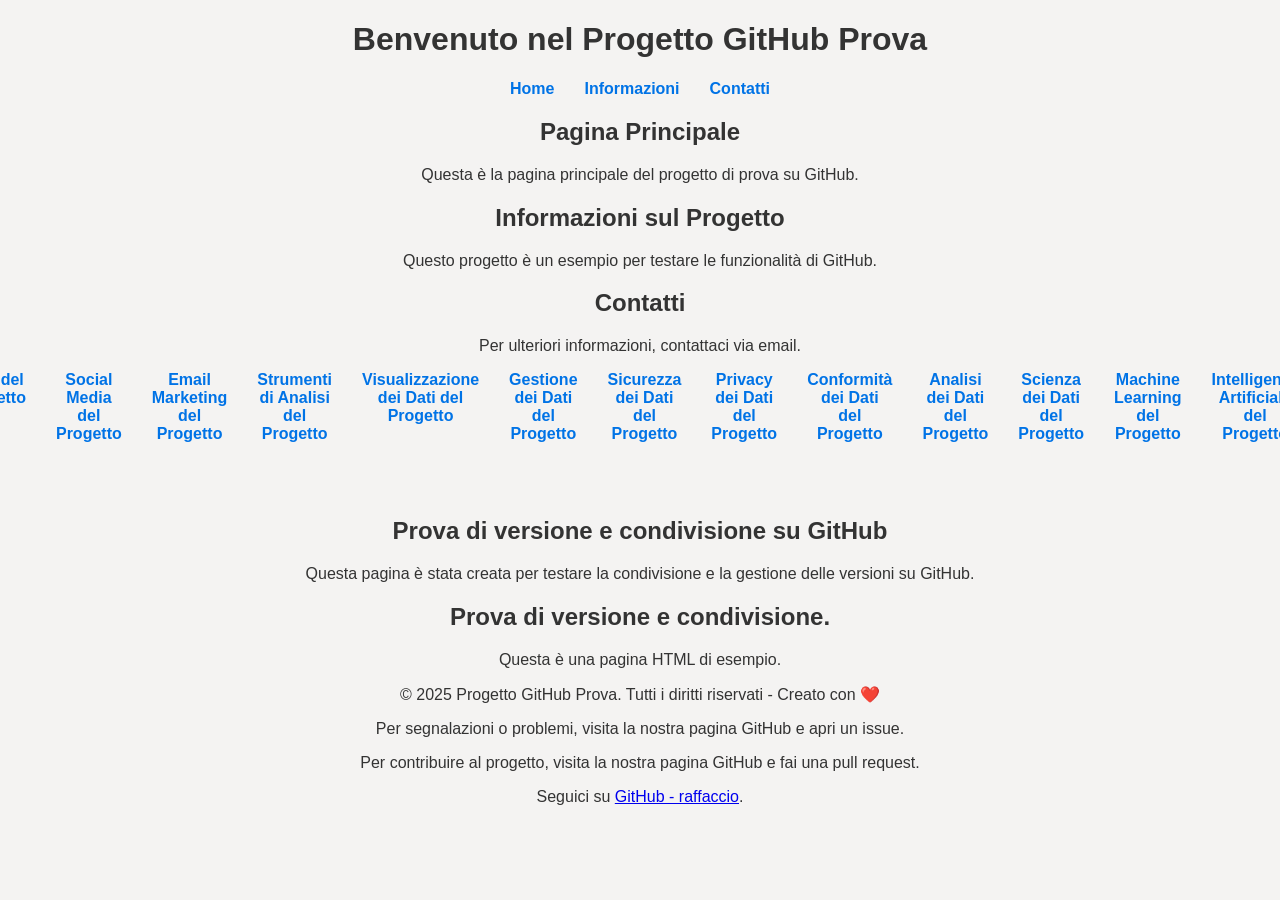
<file: index.html>
<!DOCTYPE html>
<html lang="it">

<head>
    <meta charset="UTF-8">
    <title>Progetto GitHub Prova</title>
    <meta name="viewport" content="width=device-width, initial-scale=1.0">
    <meta name="description" content="Esempio di pagina HTML per testare la versione e la condivisione su GitHub.">
    <meta name="keywords" content="HTML, GitHub, esempio, prova">
    <meta name="author" content="raffaccio">
    <link rel="stylesheet" href="styles.css">
    <link rel="icon" href="favicon.ico" type="image/x-icon">
    <script src="script.js" defer></script>
</head>

<body>
    <header>
        <h1>Benvenuto nel Progetto GitHub Prova</h1>
        <nav>
            <ul>
                <li><a href="#home">Home</a></li>
                <li><a href="#about">Informazioni</a></li>
                <li><a href="#contact">Contatti</a></li>
            </ul>
        </nav>
    </header>
    <main>
        <section id="home">
            <h2>Pagina Principale</h2>
            <p>Questa è la pagina principale del progetto di prova su GitHub.</p>
        </section>
        <section id="about">
            <h2>Informazioni sul Progetto</h2>
            <p>Questo progetto è un esempio per testare le funzionalità di GitHub.</p>
        </section>
        <section id="contact">
            <h2>Contatti</h2>
            <p>Per ulteriori informazioni, contattaci via email.</p>
        </section>
        <nav>
        <ul>
            <li><a href="html.html">HTML</a></li>
            <li><a href="css.html">CSS</a></li>
            <li><a href="javascript.html">JavaScript</a></li>
            <li><a href="headers.html">Tutorial Headers HTML</a></li>
            <li><a href="branch.html">Creare Branch</a></li>
            <li><a href="compare.html">Confronta Branch</a></li>
            <li><a href="merge.html">Unire Branch</a></li>
            <li><a href="pull_request.html">Pull Request</a></li>
            <li><a href="issues.html">Gestione Issues</a></li>
            <li><a href="contributing.html">Contribuire al Progetto</a></li>
            <li><a href="releases.html">Rilasci del Progetto</a></li>
            <li><a href="wiki.html">Wiki del Progetto</a></li>
            <li><a href="actions.html">GitHub Actions</a></li>
            <li><a href="settings.html">Impostazioni del Progetto</a></li>
            <li><a href="security.html">Sicurezza del Progetto</a></li>
            <li><a href="analytics.html">Analisi del Progetto</a></li>
            <li><a href="community.html">Comunità del Progetto</a></li>
            <li><a href="sponsors.html">Sponsor del Progetto</a></li>
            <li><a href="funding.html">Finanziamento del Progetto</a></li>
            <li><a href="templates.html">Modelli del Progetto</a></li>
            <li><a href="notifications.html">Notifiche del Progetto</a></li>
            <li><a href="search.html">Ricerca nel Progetto</a></li>
            <li><a href="explore.html">Esplora Progetti</a></li>
            <li><a href="stars.html">Progetti Stellati</a></li>
            <li><a href="forks.html">Fork del Progetto</a></li>
            <li><a href="contributors.html">Contributori del Progetto</a></li>
            <li><a href="history.html">Cronologia del Progetto</a></li>
            <li><a href="documentation.html">Documentazione del Progetto</a></li>
            <li><a href="changelog.html">Registro delle Modifiche</a></li>
            <li><a href="license.html">Licenza del Progetto</a></li>
            <li><a href="support.html">Supporto del Progetto</a></li>
            <li><a href="faq.html">FAQ del Progetto</a></li>
            <li><a href="glossary.html">Glossario del Progetto</a></li>
            <li><a href="resources.html">Risorse del Progetto</a></li>
            <li><a href="tutorials.html">Tutorial del Progetto</a></li>
            <li><a href="examples.html">Esempi del Progetto</a></li>
            <li><a href="best_practices.html">Best Practices del Progetto</a></li>
            <li><a href="troubleshooting.html">Risoluzione dei Problemi del Progetto</a></li>
            <li><a href="roadmap.html">Roadmap del Progetto</a></li>
            <li><a href="feedback.html">Feedback del Progetto</a></li>
            <li><a href="updates.html">Aggiornamenti del Progetto</a></li>
            <li><a href="events.html">Eventi del Progetto</a></li>
            <li><a href="news.html">Notizie del Progetto</a></li>
            <li><a href="blog.html">Blog del Progetto</a></li>
            <li><a href="press.html">Comunicati Stampa del Progetto</a></li>
            <li><a href="media.html">Media del Progetto</a></li>
            <li><a href="partnerships.html">Partnership del Progetto</a></li>
            <li><a href="collaborations.html">Collaborazioni del Progetto</a></li>
            <li><a href="events_calendar.html">Calendario Eventi del Progetto</a></li>
            <li><a href="user_guide.html">Guida Utente del Progetto</a></li>
            <li><a href="developer_guide.html">Guida Sviluppatore del Progetto</a></li>
            <li><a href="api.html">API del Progetto</a></li>
            <li><a href="sdk.html">SDK del Progetto</a></li>
            <li><a href="cli.html">CLI del Progetto</a></li>
            <li><a href="mobile_app.html">App Mobile del Progetto</a></li>
            <li><a href="desktop_app.html">App Desktop del Progetto</a></li>
            <li><a href="web_app.html">App Web del Progetto</a></li>
            <li><a href="plugins.html">Plugin del Progetto</a></li>
            <li><a href="themes.html">Temi del Progetto</a></li>
            <li><a href="extensions.html">Estensioni del Progetto</a></li>
            <li><a href="integrations.html">Integrazioni del Progetto</a></li>
            <li><a href="deployment.html">Distribuzione del Progetto</a></li>
            <li><a href="hosting.html">Hosting del Progetto</a></li>
            <li><a href="performance.html">Prestazioni del Progetto</a></li>
            <li><a href="scalability.html">Scalabilità del Progetto</a></li>
            <li><a href="reliability.html">Affidabilità del Progetto</a></li>
            <li><a href="security_best_practices.html">Best Practices di Sicurezza del Progetto</a></li>
            <li><a href="privacy.html">Privacy del Progetto</a></li>
            <li><a href="compliance.html">Conformità del Progetto</a></li>
            <li><a href="accessibility.html">Accessibilità del Progetto</a></li>
            <li><a href="localization.html">Localizzazione del Progetto</a></li>
            <li><a href="internationalization.html">Internazionalizzazione del Progetto</a></li>
            <li><a href="user_experience.html">Esperienza Utente del Progetto</a></li>
            <li><a href="user_interface.html">Interfaccia Utente del Progetto</a></li>
            <li><a href="design_system.html">Sistema di Design del Progetto</a></li>
            <li><a href="branding.html">Branding del Progetto</a></li>
            <li><a href="style_guide.html">Guida di Stile del Progetto</a></li>
            <li><a href="content_strategy.html">Strategia dei Contenuti del Progetto</a></li>
            <li><a href="marketing.html">Marketing del Progetto</a></li>
            <li><a href="seo.html">SEO del Progetto</a></li>
            <li><a href="social_media.html">Social Media del Progetto</a></li>
            <li><a href="email_marketing.html">Email Marketing del Progetto</a></li>
            <li><a href="analytics_tools.html">Strumenti di Analisi del Progetto</a></li>
            <li><a href="data_visualization.html">Visualizzazione dei Dati del Progetto</a></li>
            <li><a href="data_management.html">Gestione dei Dati del Progetto</a></li>
            <li><a href="data_security.html">Sicurezza dei Dati del Progetto</a></li>
            <li><a href="data_privacy.html">Privacy dei Dati del Progetto</a></li>
            <li><a href="data_compliance.html">Conformità dei Dati del Progetto</a></li>
            <li><a href="data_analysis.html">Analisi dei Dati del Progetto</a></li>
            <li><a href="data_science.html">Scienza dei Dati del Progetto</a></li>
            <li><a href="machine_learning.html">Machine Learning del Progetto</a></li>
            <li><a href="artificial_intelligence.html">Intelligenza Artificiale del Progetto</a></li>
            <li><a href="blockchain.html">Blockchain del Progetto</a></li>
            <li><a href="internet_of_things.html">Internet delle Cose del Progetto</a></li>
            <li><a href="cloud_computing.html">Cloud Computing del Progetto</a></li>
            <li><a href="edge_computing.html">Edge Computing del Progetto</a></li>
            <li><a href="big_data.html">Big Data del Progetto</a></li>
            <li><a href="quantum_computing.html">Quantum Computing del Progetto</a></li>
            <li><a href="cybersecurity.html">Cybersecurity del Progetto</a></li>
            <li><a href="networking.html">Networking del Progetto</a></li>
            <li><a href="devops.html">DevOps del Progetto</a></li>
            <li><a href="agile.html">Agile del Progetto</a></li>
            <li><a href="scrum.html">Scrum del Progetto</a></li>
            <li><a href="kanban.html">Kanban del Progetto</a></li>
            <li><a href="lean.html">Lean del Progetto</a></li>
            <li><a href="waterfall.html">Waterfall del Progetto</a></li>
            <li><a href="project_management.html">Gestione del Progetto</a></li>
            <li><a href="team_management.html">Gestione del Team del Progetto</a></li>
            <li><a href="stakeholder_management.html">Gestione degli Stakeholder del Progetto</a></li>
            <li><a href="risk_management.html">Gestione dei Rischi del Progetto</a></li>
            <li><a href="quality_management.html">Gestione della Qualità del Progetto</a></li>
            <li><a href="change_management.html">Gestione del Cambiamento del Progetto</a></li>
            <li><a href="resource_management.html">Gestione delle Risorse del Progetto</a></li>
            <li><a href="time_management.html">Gestione del Tempo del Progetto</a></li>
            <li><a href="cost_management.html">Gestione dei Costi del Progetto</a></li>
            <li><a href="communication_management.html">Gestione della Comunicazione del Progetto</a></li>
            <li><a href="procurement_management.html">Gestione degli Approvvigionamenti del Progetto</a></li>
            <li><a href="integration_management.html">Gestione dell'Integrazione del Progetto</a></li>
            <li><a href="performance_management.html">Gestione delle Prestazioni del Progetto</a></li>
            <li><a href="sustainability.html">Sostenibilità del Progetto</a></li>
            <li><a href="innovation.html">Innovazione del Progetto</a></li>
            <li><a href="ethics.html">Etica del Progetto</a></li>
            <li><a href="social_responsibility.html">Responsabilità Sociale del Progetto</a></li>
            <li><a href="environmental_impact.html">Impatto Ambientale del Progetto</a></li>
            <li><a href="economic_impact.html">Impatto Economico del Progetto</a></li>
            <li><a href="cultural_impact.html">Impatto Culturale del Progetto</a></li>
            <li><a href="legal_aspects.html">Aspetti Legali del Progetto</a></li>
            <li><a href="regulatory_compliance.html">Conformità Regolamentare del Progetto</a></li>
            <li><a href="intellectual_property.html">Proprietà Intellettuale del Progetto</a></li>
            <li><a href="trademarks.html">Marchi del Progetto</a></li>
            <li><a href="copyrights.html">Copyright del Progetto</a></li>
            <li><a href="patents.html">Brevetti del Progetto</a></li>
            <li><a href="licensing.html">Licenze del Progetto</a></li>
            <li><a href="terms_of_service.html">Termini di Servizio del Progetto</a></li>
            <li><a href="privacy_policy.html">Politica sulla Privacy del Progetto</a></li>
            <li><a href="user_agreement.html">Accordo Utente del Progetto</a></li>
            <li><a href="code_of_conduct.html">Codice di Condotta del Progetto</a></li>
            <li><a href="community_guidelines.html">Linee Guida della Comunità del Progetto</a></li>
            <li><a href="reporting_issues.html">Segnalazione di Problemi del Progetto</a></li>
            <li><a href="contributing_guidelines.html">Linee Guida per Contribuire al Progetto</a></li>
            <li><a href="issue_template.html">Modello di Issue del Progetto</a></li>
            <li><a href="pull_request_template.html">Modello di Pull Request del Progetto</a></li>
            <li><a href="release_notes.html">Note di Rilascio del Progetto</a></li>
            <li><a href="changelog_template.html">Modello di Registro delle Modifiche del Progetto</a></li>
            <li><a href="contributor_license_agreement.html">Accordo di Licenza del Contributore del Progetto</a></li>
            <li><a href="code_review_process.html">Processo di Revisione del Codice del Progetto</a></li>
            <li><a href="testing_process.html">Processo di Test del Progetto</a></li>
            <li><a href="deployment_process.html">Processo di Distribuzione del Progetto</a></li>
            <li><a href="monitoring_process.html">Processo di Monitoraggio del Progetto</a></li>
            <li><a href="incident_response.html">Risposta agli Incidenti del Progetto</a></li>
            <li><a href="backup_and_recovery.html">Backup e Recupero del Progetto</a></li>
            <li><a href="performance_tuning.html">Ottimizzazione delle Prestazioni del Progetto</a></li>
            <li><a href="scalability_planning.html">Pianificazione della Scalabilità del Progetto</a></li>
            <li><a href="capacity_planning.html">Pianificazione della Capacità del Progetto</a></li>
            <li><a href="load_testing.html">Test di Carico del Progetto</a></li>
            <li><a href="stress_testing.html">Test di Stress del Progetto</a></li>
            <li><a href="usability_testing.html">Test di Usabilità del Progetto</a></li>
            <li><a href="security_testing.html">Test di Sicurezza del Progetto</a></li>
            <li><a href="performance_testing.html">Test delle Prestazioni del Progetto</a></li>
            <li><a href="integration_testing.html">Test di Integrazione del Progetto</a></li>
            <li><a href="unit_testing.html">Test Unitari del Progetto</a></li>
            <li><a href="acceptance_testing.html">Test di Accettazione del Progetto</a></li>
            <li><a href="regression_testing.html">Test di Regressione del Progetto</a></li>
            <li><a href="beta_testing.html">Test Beta del Progetto</a></li>
            <li><a href="user_acceptance_testing.html">Test di Accettazione Utente del Progetto</a></li>
            <li><a href="test_automation.html">Automazione dei Test del Progetto</a></li>
            <li><a href="test_driven_development.html">Sviluppo Guidato dai Test del Progetto</a></li>
        </ul>
    </nav>
    <h2>Prova di versione e condivisione su GitHub</h2>
        <p>Questa pagina è stata creata per testare la condivisione e la gestione delle versioni su GitHub.</p> 

        <h2>Prova di versione e condivisione.</h2>
        <p>Questa è una pagina HTML di esempio.</p>
    </main>
    <footer>
        <p>&copy; 2025 Progetto GitHub Prova. Tutti i diritti riservati - Creato con ❤️</p>
        <p>Per segnalazioni o problemi, visita la nostra pagina GitHub e apri un issue.</p>
        <p>Per contribuire al progetto, visita la nostra pagina GitHub e fai una pull request.</p>
        <p>Seguici su <a href="https://github.com/raffaccio" target="_blank">GitHub - raffaccio</a>.</p>
    </footer>
</body>

</html>
</file>
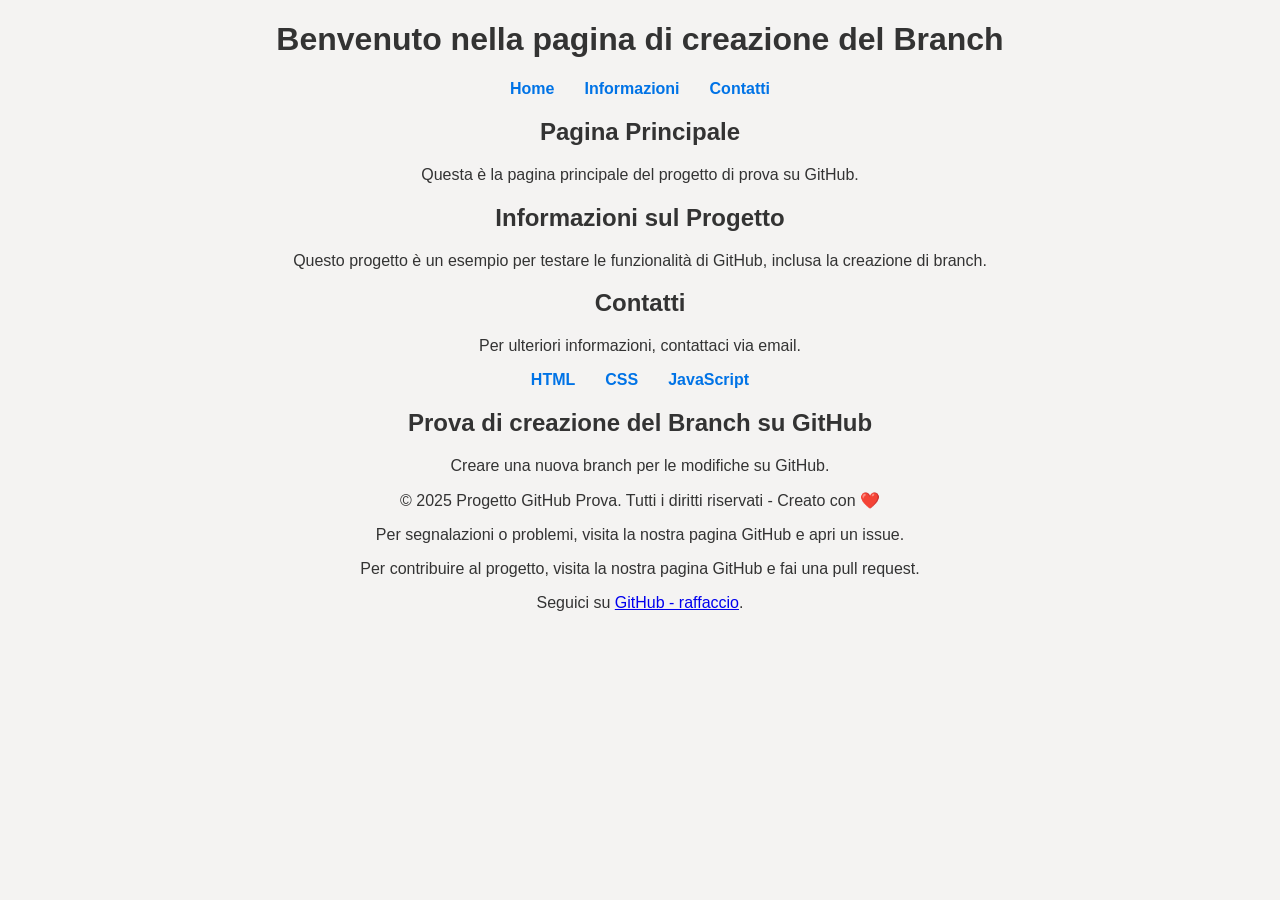
<file: branch.html>
<!DOCTYPE html>
<html lang="en">
<head>
    <meta charset="UTF-8">
    <meta name="viewport" content="width=device-width, initial-scale=1.0">
    <title>Creare Branch</title>
    <meta name="description" content="Esempio di pagina HTML per testare la creazione di un branch su GitHub.">
    <meta name="keywords" content="HTML, GitHub, branch, esempio, prova">
    <meta name="author" content="raffaccio">
    <link rel="stylesheet" href="styles.css">
    <link rel="icon" href="favicon.ico" type="image/x-icon">
    <script src="script.js" defer></script>
    
</head>
<body>
    <header>
        <h1>Benvenuto nella pagina di creazione del Branch</h1>
        <nav>
            <ul>
                <li><a href="#home">Home</a></li>
                <li><a href="#about">Informazioni</a></li>
                <li><a href="#contact">Contatti</a></li>
            </ul>
        </nav>
    </header>

    <main>
        <section id="home">
            <h2>Pagina Principale</h2>
            <p>Questa è la pagina principale del progetto di prova su GitHub.</p>
        </section>

        <section id="about">
            <h2>Informazioni sul Progetto</h2>
            <p>Questo progetto è un esempio per testare le funzionalità di GitHub, inclusa la creazione di branch.</p>
        </section>

        <section id="contact">
            <h2>Contatti</h2>
            <p>Per ulteriori informazioni, contattaci via email.</p>
        </section>

        <nav>
            <ul>
                <li><a href="html.html">HTML</a></li>
                <li><a href="css.html">CSS</a></li>
                <li><a href="javascript.html">JavaScript</a></li>
            </ul>
        </nav>

        <h2>Prova di creazione del Branch su GitHub</h2>
        <p>Creare una nuova branch per le modifiche su GitHub.</p> 
    </main>

    <footer>
        <p>&copy; 2025 Progetto GitHub Prova. Tutti i diritti riservati - Creato con ❤️</p>
        <p>Per segnalazioni o problemi, visita la nostra pagina GitHub e apri un issue.</p>
        <p>Per contribuire al progetto, visita la nostra pagina GitHub e fai una pull request.</p>
        <p>Seguici su <a href="https://github.com/raffaccio" target="_blank">GitHub - raffaccio</a>.</p>
    </footer>

    
</body>
</html>
</file>
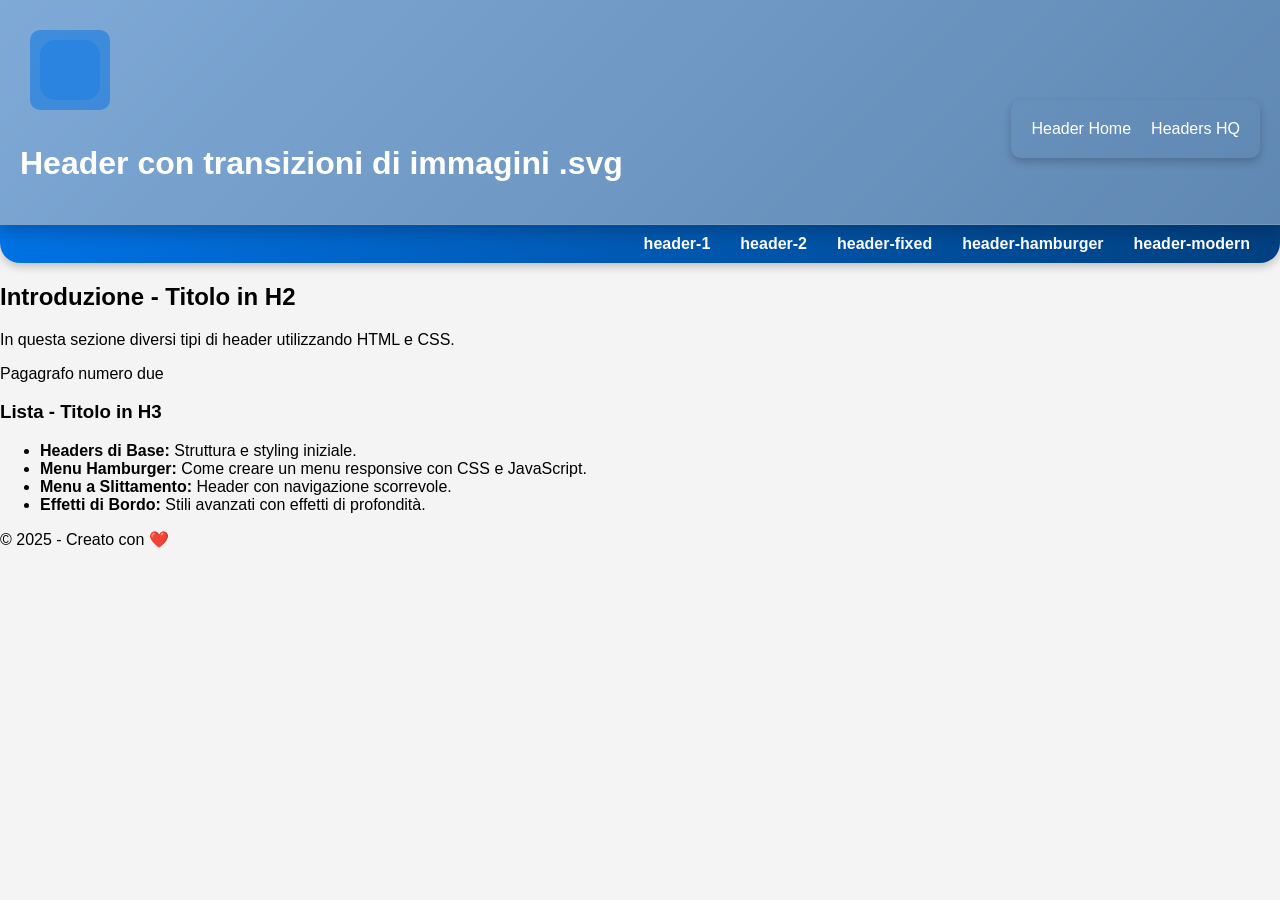
<file: header-3.html>
<!DOCTYPE html>
<html lang="it">

<head>
    <meta charset="UTF-8">
    <meta name="viewport" content="width=device-width, initial-scale=1.0">
    <title>Tutorial Headers - Hamburger</title>
    <link rel="stylesheet" href="./css/header-3.css">
    <link rel="icon" href="favicon.ico" type="image/x-icon">
    <meta name="description"
        content="Guida completa agli header in HTML e CSS. Scopri come creare header accattivanti e funzionali per il tuo sito web.">
    <meta name="keywords" content="HTML, CSS, header, tutorial, web design">
    <meta name="author" content="raffaccio">
    <script src="./js/header-3.js" defer></script>
</head>

<body>
    <header class="upper-header">
        <div class="logo">
            <a href="index.html" class="logo-link" aria-label="Torna alla home">
                <svg width="100" height="100" xmlns="http://www.w3.org/2000/svg">
                    <style>
                        .outer {
                            fill: rgba(0, 115, 230, 0.5);
                            stroke: transparent;
                            stroke-width: 3;
                            transition: stroke 0.4s ease, stroke-dashoffset 0.4s ease;
                            stroke-dasharray: 300;
                            stroke-dashoffset: 300;
                        }

                        .inner {
                            fill: rgba(0, 115, 230, 0.3);
                        }

                        svg:hover .outer {
                            stroke: rgba(255, 255, 255, 0.7);
                            stroke-dashoffset: 0;
                        }
                    </style>

                    <rect class="outer" x="10" y="10" width="80" height="80" rx="10" ry="10" />
                    <rect class="inner" x="20" y="20" width="60" height="60" rx="15" ry="15" />
                </svg>
            </a>
            <h1>Header con transizioni di immagini .svg</h1>
        </div>
        <nav class="nav-menu">
            <a href="header-home.html">Header Home</a>
            <a href="headers.html">Headers HQ</a>
        </nav>
    </header>
    <nav class="sub-header">
        <ul>
            <li><a href="header-1.html">header-1</a></li>
            <li><a href="header-2.html">header-2</a></li>
            <li><a href="header-fixed.html">header-fixed</a></li>
            <li><a href="header-ham.html">header-hamburger</a></li>
            <li><a href="header-modern.html">header-modern</a></li>
        </ul>
    </nav>
    <main>
        <h2>Introduzione - Titolo in H2</h2>
        <p>In questa sezione diversi tipi di header utilizzando HTML e CSS.</p>
        <p>Pagagrafo numero due</p>

        <h3>Lista - Titolo in H3</h3>
        <ul>
            <li><strong>Headers di Base:</strong> Struttura e styling iniziale.</li>
            <li><strong>Menu Hamburger:</strong> Come creare un menu responsive con CSS e JavaScript.</li>
            <li><strong>Menu a Slittamento:</strong> Header con navigazione scorrevole.</li>
            <li><strong>Effetti di Bordo:</strong> Stili avanzati con effetti di profondità.</li>
        </ul>
    </main>

    <footer>
        <p>&copy; 2025 - Creato con ❤️ </p>
    </footer>

</body>

</html>
</file>
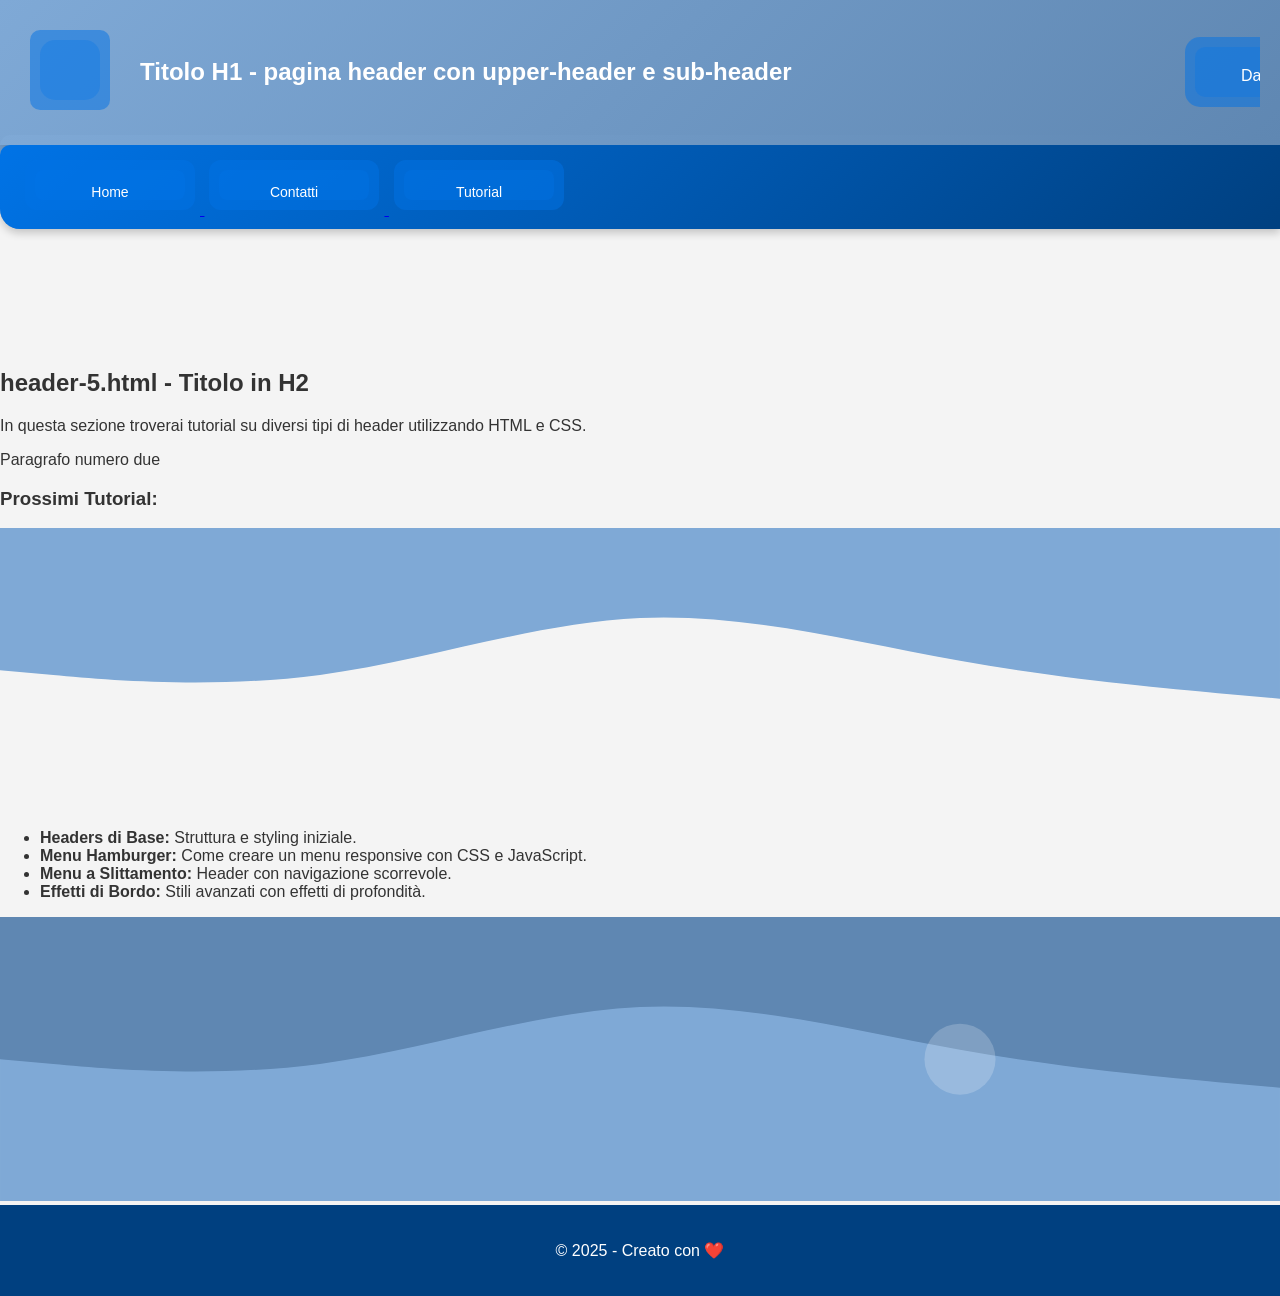
<file: header-5.html>
<!DOCTYPE html>
<html lang="it">

<head>
    <meta charset="UTF-8">
    <meta name="viewport" content="width=device-width, initial-scale=1.0">
    <title>Dark Mode Toggle Example</title>
    <link rel="stylesheet" href="./css/header-7.css">
    <link rel="stylesheet" href="./css/svg-styles.css">
    <link rel="stylesheet" href="./css/mode-icon.css">
    <link rel="icon" href="favicon.ico" type="image/x-icon">
    <meta name="description" content="Esempio di modalità dark mode attivabile tramite pulsante.">
    <meta name="keywords" content="HTML, CSS, dark mode, toggle, web design">
    <meta name="author" content="raffaccio">
    <script src="./js/dark-mode-updated.js" defer></script>
    <script src="./js/headers-6.js" defer></script>
</head>

<body>
    <div class="header-background">
        <header class="upper-header">
            <div class="logo-title">
                <a href="index.html" class="logo-link" aria-label="Torna alla home">
                    <svg width="100" height="100" xmlns="http://www.w3.org/2000/svg">
                        <rect class="outer" x="10" y="10" width="80" height="80" rx="10" ry="10" />
                        <rect class="inner" x="20" y="20" width="60" height="60" rx="15" ry="15" />
                    </svg>
                </a>
                <h1>Titolo H1 - pagina header con upper-header e sub-header</h1>
            </div>
            <div id="mode-toggle-icon" class="mode-icon" aria-label="Cambia modalità">   
            </div>
        </header>
        <nav class="sub-header">
            <div class="sub-buttons">
                <a href="html.html" class="button-link" aria-label="Vai alla Home">
                    <svg width="180" height="60" xmlns="http://www.w3.org/2000/svg" role="img">
                        <rect x="5" y="5" width="170" height="50" rx="12" ry="12" style="fill: var(--svg-bg-outer);" />
                        <rect x="15" y="15" width="150" height="30" rx="8" ry="8" style="fill: var(--svg-bg-inner);" />
                        <text x="90" y="38" font-size="14" text-anchor="middle" style="fill: var(--svg-text-color);"
                            font-family="Arial" dominant-baseline="middle">
                            Home
                        </text>
                    </svg>
                </a>
                <a href="headers.html" class="button-link" aria-label="Vai a Headers HQ">
                    <svg width="180" height="60" xmlns="http://www.w3.org/2000/svg" role="img">
                        <rect x="5" y="5" width="170" height="50" rx="12" ry="12" style="fill: var(--svg-bg-outer);" />
                        <rect x="15" y="15" width="150" height="30" rx="8" ry="8" style="fill: var(--svg-bg-inner);" />
                        <text x="90" y="38" font-size="14" text-anchor="middle" style="fill: var(--svg-text-color);"
                            font-family="Arial" dominant-baseline="middle">
                            Contatti
                        </text>
                    </svg>
                </a>
                <a href="header-sliding.html" class="button-link" aria-label="Vai a Menu a Slittamento">
                    <svg width="180" height="60" xmlns="http://www.w3.org/2000/svg" role="img">
                        <rect x="5" y="5" width="170" height="50" rx="12" ry="12" style="fill: var(--svg-bg-outer);" />
                        <rect x="15" y="15" width="150" height="30" rx="8" ry="8" style="fill: var(--svg-bg-inner);" />
                        <text x="90" y="38" font-size="14" text-anchor="middle" style="fill: var(--svg-text-color);"
                            font-family="Arial" dominant-baseline="middle">
                            Tutorial
                        </text>
                    </svg>
                </a>
            </div>
        </nav>
    </div>
    <main class="main-content">
        <h2>header-5.html - Titolo in H2</h2>
        <p>In questa sezione troverai tutorial su diversi tipi di header utilizzando HTML e CSS.</p>
        <p>Paragrafo numero due</p>
        <h3>Prossimi Tutorial:</h3>
        <div class="svg-divider">
            <svg viewBox="0 0 1440 320" xmlns="http://www.w3.org/2000/svg">
                <path fill="#7fa9d6" fill-opacity="1"
                    d="M0,160L60,165.3C120,171,240,181,360,165.3C480,149,600,107,720,101.3C840,96,960,128,1080,149.3C1200,171,1320,181,1380,186.7L1440,192L1440,0L1380,0C1320,0,1200,0,1080,0C960,0,840,0,720,0C600,0,480,0,360,0C240,0,120,0,60,0L0,0Z">
                </path>
            </svg>
        </div>
        <ul>
            <li><strong>Headers di Base:</strong> Struttura e styling iniziale.</li>
            <li><strong>Menu Hamburger:</strong> Come creare un menu responsive con CSS e JavaScript.</li>
            <li><strong>Menu a Slittamento:</strong> Header con navigazione scorrevole.</li>
            <li><strong>Effetti di Bordo:</strong> Stili avanzati con effetti di profondità.</li>
        </ul>
    </main>
    <svg viewBox="0 0 1440 320" xmlns="http://www.w3.org/2000/svg">
        <rect x="0" y="0" width="1440" height="320" fill="#7fa9d6" />
        <path fill="#5f87b2"
            d="M0,160L60,165.3C120,171,240,181,360,165.3C480,149,600,107,720,101.3C840,96,960,128,1080,149.3C1200,171,1320,181,1380,186.7L1440,192L1440,0L1380,0C1320,0,1200,0,1080,0C960,0,840,0,720,0C600,0,480,0,360,0C240,0,120,0,60,0L0,0Z" />
        160" r="40" fill="#ffffff" fill-opacity="0.2" />
        <circle cx="1080" cy="160" r="40" fill="#ffffff" fill-opacity="0.2" />
    </svg>
    <footer>
        <p>&copy; 2025 - Creato con ❤️ </p>
    </footer>
</body>

</html>
</file>
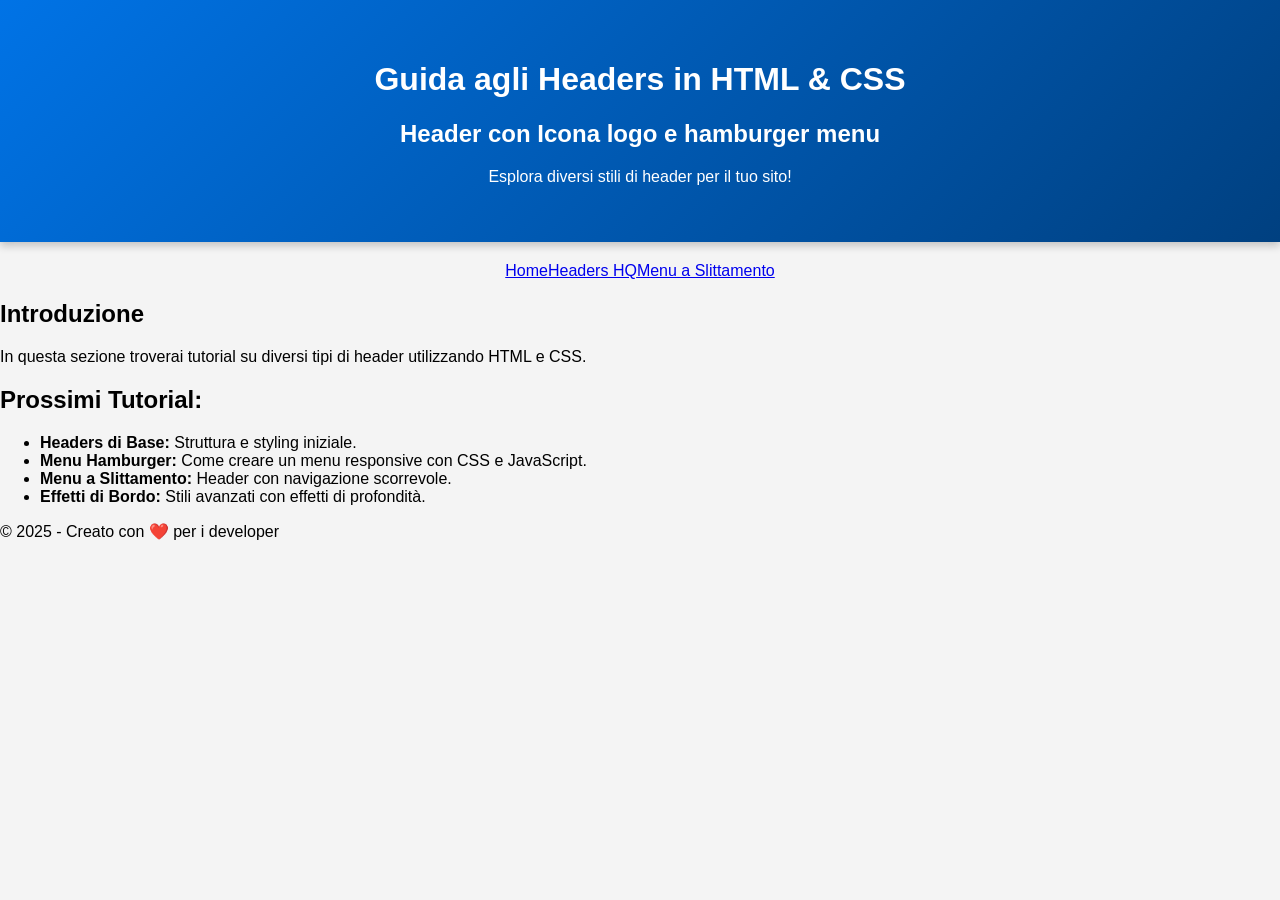
<file: header-ham.html>
<!DOCTYPE html>
<html lang="it">
<head>
    <meta charset="UTF-8">
    <meta name="viewport" content="width=device-width, initial-scale=1.0">
    <title>Tutorial Headers - Hamburger</title>
    <link rel="stylesheet" href="header-home.css">
    <link rel="icon" href="favicon.ico" type="image/x-icon">
    <meta name="description" content="Guida completa agli header in HTML e CSS. Scopri come creare header accattivanti e funzionali per il tuo sito web.">
    <meta name="keywords" content="HTML, CSS, header, tutorial, web design">
    <meta name="author" content="raffaccio">
    <script src="script.js" defer></script>
</head>
<body>

    <header class="hero-header">
        <h1>Guida agli Headers in HTML & CSS</h1>
        <h2>Header con Icona logo e hamburger menu</h2>
        <p>Esplora diversi stili di header per il tuo sito!</p>
    </header>

    <nav>
        <ul>
            <li><a href="index.html">Home</a></li>
            <li><a href="headers.html">Headers HQ</a></li>
            <li><a href="header-sliding.html">Menu a Slittamento</a></li>
        </ul>
    </nav>

    <main>
        <h2>Introduzione</h2>
        <p>In questa sezione troverai tutorial su diversi tipi di header utilizzando HTML e CSS.</p>

        <h2>Prossimi Tutorial:</h2>
        <ul>
            <li><strong>Headers di Base:</strong> Struttura e styling iniziale.</li>
            <li><strong>Menu Hamburger:</strong> Come creare un menu responsive con CSS e JavaScript.</li>
            <li><strong>Menu a Slittamento:</strong> Header con navigazione scorrevole.</li>
            <li><strong>Effetti di Bordo:</strong> Stili avanzati con effetti di profondità.</li>
        </ul>
    </main>

    <footer>
        <p>&copy; 2025 - Creato con ❤️ per i developer</p>
    </footer>

</body>
</html>
</file>
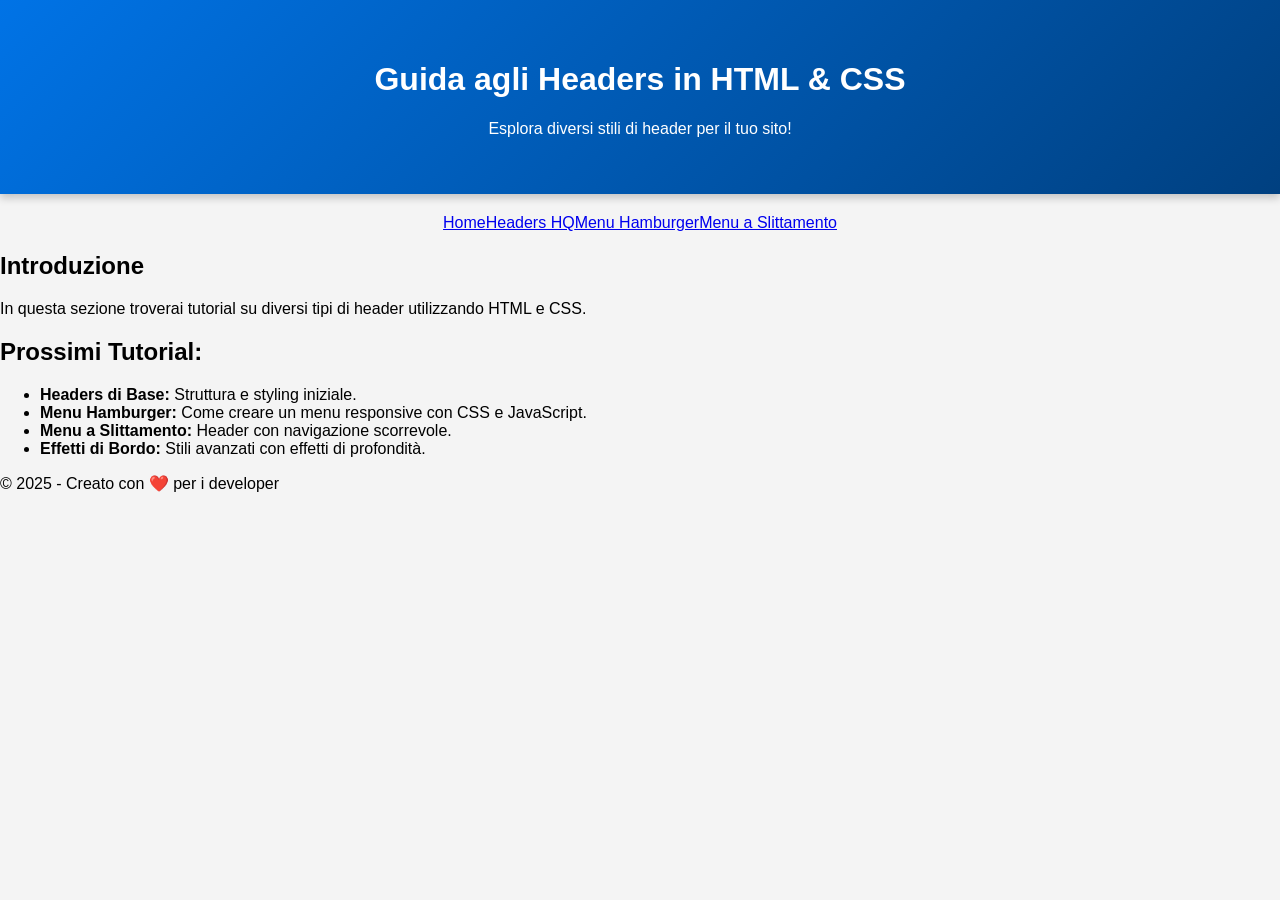
<file: header-home.html>
<!DOCTYPE html>
<html lang="it">
<head>
    <meta charset="UTF-8">
    <meta name="viewport" content="width=device-width, initial-scale=1.0">
    <title>Tutorial Headers</title>
    <link rel="stylesheet" href="header-home.css">
    <link rel="icon" href="favicon.ico" type="image/x-icon">
    <meta name="description" content="Guida completa agli header in HTML e CSS. Scopri come creare header accattivanti e funzionali per il tuo sito web.">
    <meta name="keywords" content="HTML, CSS, header, tutorial, web design">
    <meta name="author" content="raffaccio">
    <script src="script.js" defer></script>
</head>
<body>

    <header class="hero-header">
        <h1>Guida agli Headers in HTML & CSS</h1>
        <p>Esplora diversi stili di header per il tuo sito!</p>
    </header>

    <nav>
        <ul>
            <li><a href="index.html">Home</a></li>
            <li><a href="headers.html">Headers HQ</a></li>
            <li><a href="header-hamburger.html">Menu Hamburger</a></li>
            <li><a href="header-sliding.html">Menu a Slittamento</a></li>
        </ul>
    </nav>

    <main>
        <h2>Introduzione</h2>
        <p>In questa sezione troverai tutorial su diversi tipi di header utilizzando HTML e CSS.</p>

        <h2>Prossimi Tutorial:</h2>
        <ul>
            <li><strong>Headers di Base:</strong> Struttura e styling iniziale.</li>
            <li><strong>Menu Hamburger:</strong> Come creare un menu responsive con CSS e JavaScript.</li>
            <li><strong>Menu a Slittamento:</strong> Header con navigazione scorrevole.</li>
            <li><strong>Effetti di Bordo:</strong> Stili avanzati con effetti di profondità.</li>
        </ul>
    </main>

    <footer>
        <p>&copy; 2025 - Creato con ❤️ per i developer</p>
    </footer>

</body>
</html>
</file>
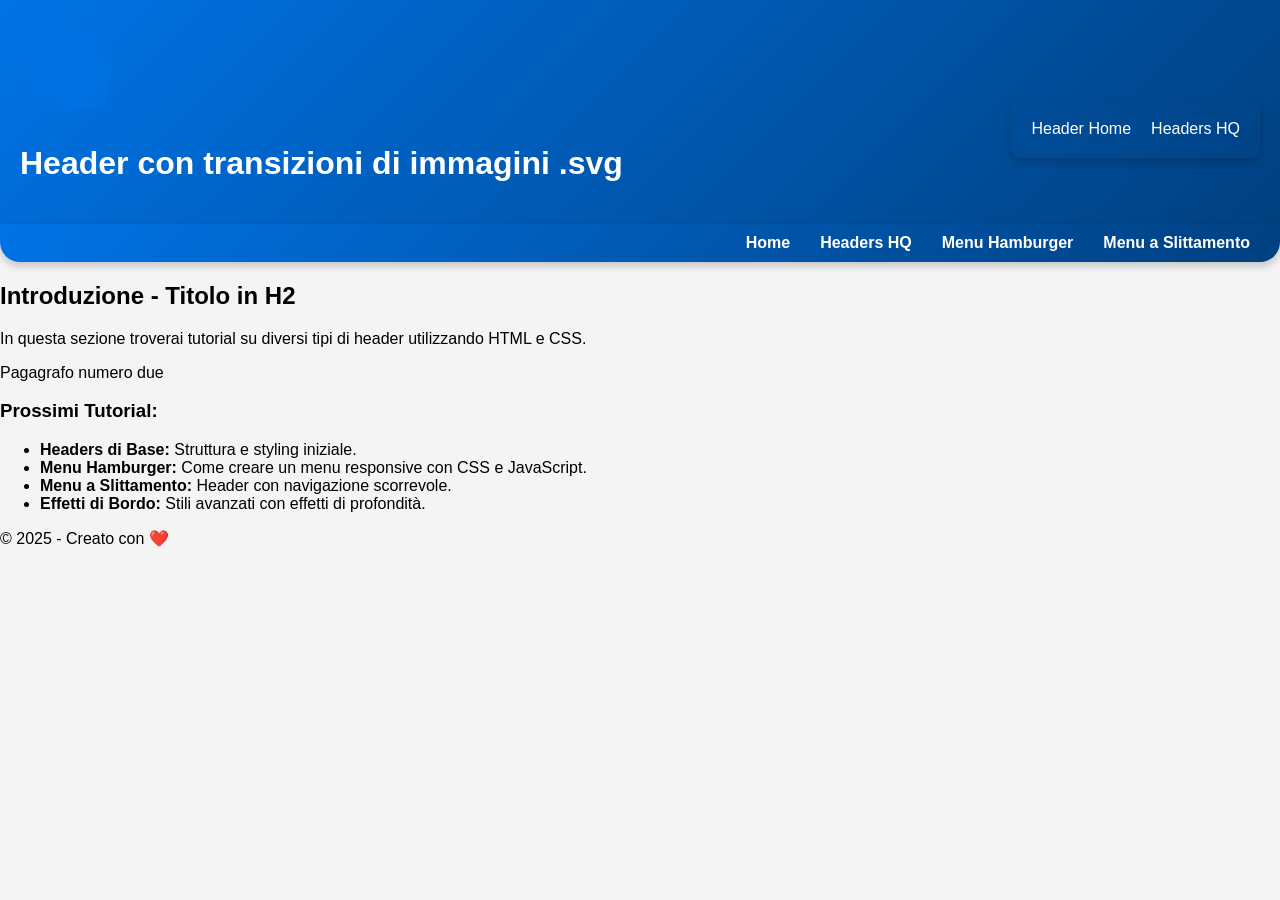
<file: header-trans.html>
<!DOCTYPE html>
<html lang="it">

<head>
    <meta charset="UTF-8">
    <meta name="viewport" content="width=device-width, initial-scale=1.0">
    <title>Tutorial Headers - Hamburger</title>
    <link rel="stylesheet" href="./css/header-trans.css">
    <link rel="icon" href="favicon.ico" type="image/x-icon">
    <meta name="description"
        content="Guida completa agli header in HTML e CSS. Scopri come creare header accattivanti e funzionali per il tuo sito web.">
    <meta name="keywords" content="HTML, CSS, header, tutorial, web design">
    <meta name="author" content="raffaccio">
    <script src="./js/header-trans.js" defer></script>
</head>

<body>
    <header class="ham-header">
        <div class="logo">
            <a href="index.html" class="logo-link" aria-label="Torna alla home">
                <svg width="100" height="100" xmlns="http://www.w3.org/2000/svg">
                    <style>
                        .outer {
                            fill: rgba(0, 115, 230, 0.5);
                            stroke: transparent;
                            stroke-width: 3;
                            transition: stroke 0.4s ease, stroke-dashoffset 0.4s ease;
                            stroke-dasharray: 300;
                            stroke-dashoffset: 300;
                        }

                        .inner {
                            fill: rgba(0, 115, 230, 0.3);
                        }

                        svg:hover .outer {
                            stroke: rgba(255, 255, 255, 0.7);
                            stroke-dashoffset: 0;
                        }
                    </style>

                    <rect class="outer" x="10" y="10" width="80" height="80" rx="10" ry="10" />
                    <rect class="inner" x="20" y="20" width="60" height="60" rx="15" ry="15" />
                </svg>
            </a>
            <h1>Header con transizioni di immagini .svg</h1>
        </div>

        <div class="hamburger" aria-label="Apri menu">
            <img src="./images/hamburger-icon.svg" alt="Menu" class="hamburger-icon">
            <div></div>
            <div></div>
            <div></div>
        </div>
        <nav class="nav-menu">
            <a href="header-home.html">Header Home</a>
            <a href="headers.html">Headers HQ</a>
        </nav>
    </header>
    <nav class="sub-header">
        <ul>
            <li><a href="html.html">Home</a></li>
            <li><a href="headers.html">Headers HQ</a></li>
            <li><a href="header-ham.html">Menu Hamburger</a></li>
            <li><a href="header-sliding.html">Menu a Slittamento</a></li>
        </ul>
    </nav>
    <main>
        <h2>Introduzione - Titolo in H2</h2>
        <p>In questa sezione troverai tutorial su diversi tipi di header utilizzando HTML e CSS.</p>
        <p>Pagagrafo numero due</p>

        <h3>Prossimi Tutorial:</h3>
        <ul>
            <li><strong>Headers di Base:</strong> Struttura e styling iniziale.</li>
            <li><strong>Menu Hamburger:</strong> Come creare un menu responsive con CSS e JavaScript.</li>
            <li><strong>Menu a Slittamento:</strong> Header con navigazione scorrevole.</li>
            <li><strong>Effetti di Bordo:</strong> Stili avanzati con effetti di profondità.</li>
        </ul>
    </main>

    <footer>
        <p>&copy; 2025 - Creato con ❤️ </p>
    </footer>

</body>

</html>
</file>
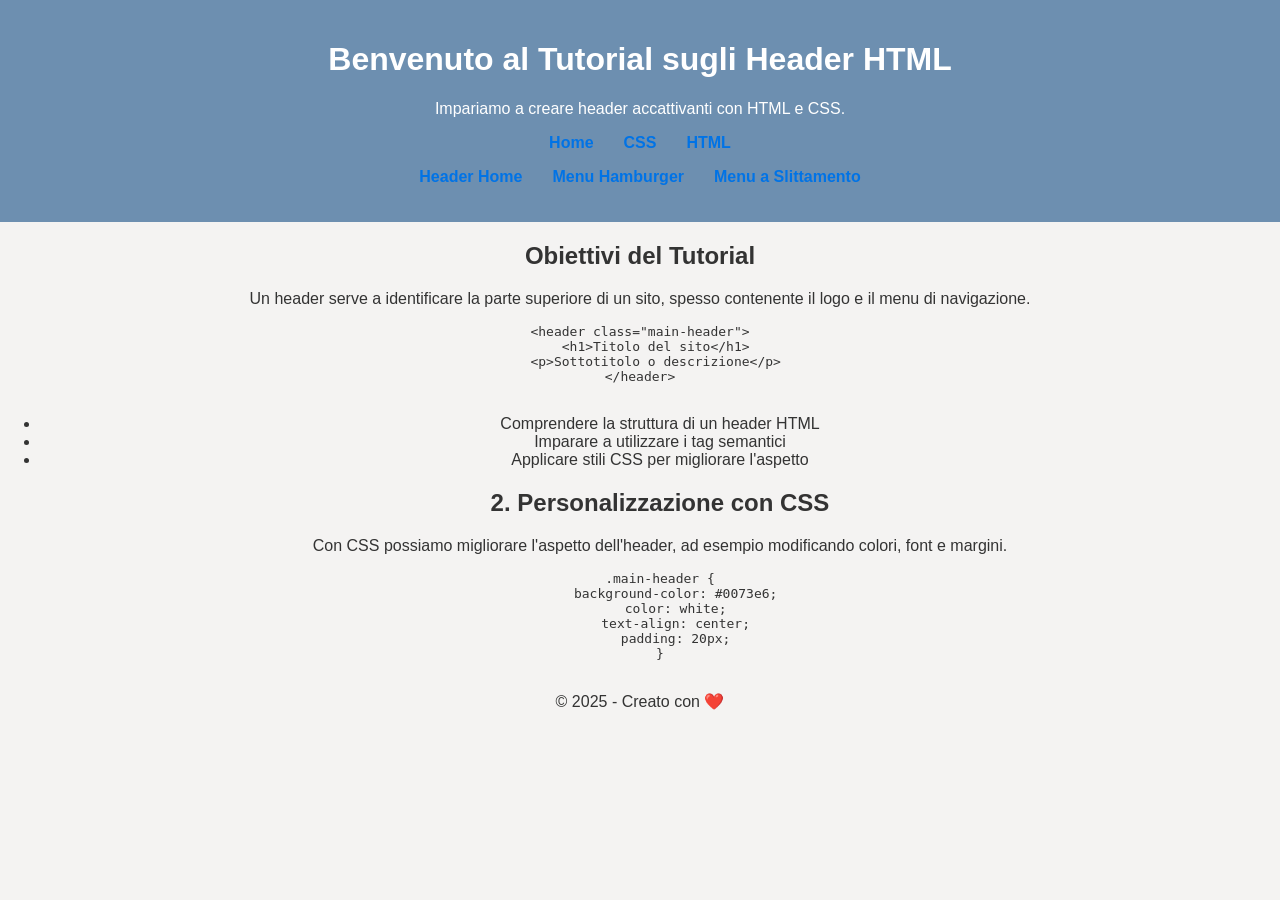
<file: headers.html>
<!DOCTYPE html>
<html lang="en">
<head>
    <meta charset="UTF-8">
    <meta name="viewport" content="width=device-width, initial-scale=1.0">
    <title>Tutorial di Headers</title>
    <meta name="description" content="Esempio di pagina HTML per testare la creazione di un branch su GitHub.">
    <meta name="keywords" content="HTML, GitHub, branch, esempio, prova">
    <meta name="author" content="raffaccio">
    <link rel="stylesheet" href="styles.css">
    <link rel="icon" href="favicon.ico" type="image/x-icon">
    <script src="script.js" defer></script>
</head>
<body>
    <header class="main-header">
        <h1>Benvenuto al Tutorial sugli Header HTML</h1>
        <p>Impariamo a creare header accattivanti con HTML e CSS.</p>
        <nav>
            <ul>
                <li><a href="index.html">Home</a></li>
                <li><a href="css.html">CSS</a></li>
                <li><a href="html.html">HTML</a></li>
            </ul>
            <ul>
                <li><a href="header-home.html">Header Home</a></li>
                <li><a href="header-hamburger.html">Menu Hamburger</a></li>
                <li><a href="header-sliding.html">Menu a Slittamento</a></li>
            </ul>
        </nav>
    </header>
        <main>
            <h2>Obiettivi del Tutorial</h2>
            <p>Un header serve a identificare la parte superiore di un sito, spesso contenente il logo e il menu di navigazione.</p>
        <pre>
&lt;header class="main-header"&gt;
    &lt;h1&gt;Titolo del sito&lt;/h1&gt;
    &lt;p&gt;Sottotitolo o descrizione&lt;/p&gt;
&lt;/header&gt;
        </pre>
            <ul>
                <li>Comprendere la struttura di un header HTML</li>
                <li>Imparare a utilizzare i tag semantici</li>
                <li>Applicare stili CSS per migliorare l'aspetto</li>
                <h2>2. Personalizzazione con CSS</h2>
        <p>Con CSS possiamo migliorare l'aspetto dell'header, ad esempio modificando colori, font e margini.</p>
        <pre>
.main-header {
    background-color: #0073e6;
    color: white;
    text-align: center;
    padding: 20px;
}
        </pre>

        </main>


    <footer>
        <p>&copy; 2025 - Creato con ❤️</p>
    </footer>
</body>
</html>
</file>
<file: styles.css>
body {
    font-family: Arial, sans-serif;
    background-color: #f4f3f2;
    margin: 0;
    padding: 0;
    color: #333;
    text-align: center;
}

.main-header {
    background-color: #45729cc4;
    color: white;
    text-align: center;
    padding: 20px;
}

nav ul {
    list-style: none;
    padding: 0;
    display: flex;
    justify-content: center;
}

nav ul li {
    margin: 0 15px;
}

nav ul li a {
    text-decoration: none;
    color: #0073e6;
    font-weight: bold;
}
</file>
<file: css/header-3.css>
body {
    font-family: Arial, sans-serif;
    margin: 0;
    padding: 0;
    background-color: #f4f4f4;
}

.upper-header {
    display: flex;
    justify-content: space-between;
    align-items: center;
    background: linear-gradient(135deg, #7fa9d6, #5f87b2); /* color blu pastello */
    backdrop-filter: blur(10px); /* effetto vetro */
    -webkit-backdrop-filter: blur(10px);
    border-bottom: 1px solid rgba(130, 160, 190, 0.6); /* bordo più chiaro */
    color: #ffffff;
    padding: 20px;
    box-shadow: 0 8px 16px rgba(0, 0, 0, 0.2);
    border-radius: 0; /* niente angoli arrotondati */
    transition: 1.5s ease-in;/* transizione più lunga e morbida */
}


.upper-header:hover {
    background: linear-gradient(135deg, #6f9cc7, #4f7499); /* colore al passaggio del mouse */
    box-shadow: 0 12px 24px rgba(0, 0, 0, 0.4); /* ombra più intensa */
}

.logo img {
    height: 40px;
}

.logo-title {
    display: flex;
    align-items: center;
    gap: 20px;
}

.logo-title h1 {
    margin: 0;
    font-size: 1.5rem;
}

.hamburger {
    width: 30px;
    height: 30px;
    position: relative;
    display: flex;
    flex-direction: column;
    justify-content: space-around;
    align-items: center;
    background: none;
    border: none;
    cursor: pointer;
    z-index: 10;
}

.nav-menu {
    display: none;
    flex-direction: column;
    background-color: rgba(0, 115, 230, 0.3);
    padding: 10px;
    border-radius: 10px;
    position: absolute;
    top: 100px; /* o sotto l'hamburger */
    right: 20px;
    box-shadow: 0px 4px 8px rgba(0, 0, 0, 0.2);
}

.nav-menu a {
    color: white;
    text-decoration: none;
    padding: 10px;
}

.nav-menu.active {
    display: flex;
}

@media (min-width: 768px) {
    .hamburger {
        display: none;
    }

    .nav-menu {
        display: flex !important;
        flex-direction: row;
        justify-content: center;
        background: none;
    }
}

nav ul {
    list-style: none;
    padding: 0;
    display: flex;
    justify-content: center;
    margin: 20px 0;
}

nav ul li {
    margin: 0 10px;
}

nav ul li a {
    text-decoration: none;
    color: #0073e6;
    font-weight: bold;
}

.sub-header {
    background: linear-gradient(135deg, #0073e6, #004080);
    border-bottom-left-radius: 20px;
    border-bottom-right-radius: 20px;
    padding: 10px 20px;
    box-shadow: 0px 4px 8px rgba(0, 0, 0, 0.2);
}

.sub-header ul {
    display: flex;
    justify-content: flex-end;
    list-style: none;
    margin: 0;
    padding: 0;
}

.sub-header ul li {
    margin-left: 20px;
}

.sub-header ul li a {
    color: white;
    text-decoration: none;
    font-weight: bold;
}
</file>
<file: css/header-7.css>
/* Root variables for colors and backgrounds */
:root {
    --primary-color: #0073e6;
    --secondary-color: #004080;
    --background-color: #f4f4f4;
    --text-color: #333;
    --header-background: linear-gradient(135deg, #7fa9d6, #5f87b2);
    --header-hover-background: linear-gradient(135deg, #6f9cc7, #4f7499);
    --sub-header-background: linear-gradient(135deg, #0073e6, #004080);
    --nav-menu-background: rgba(0, 115, 230, 0.3);
    --nav-menu-text-color: white;
    --footer-background: #004080;
    --footer-text-color: white;
    --svg-bg-outer: rgba(0, 115, 230, 0.5);
    --svg-bg-inner: rgba(0, 115, 230, 0.3);
    --svg-text-color: #ffffff;
}
/* Main content padding to accommodate headers */
.main-content {
    padding-top: 120px; /* Space for upper-header and sub-header */
    transition: padding-top 0.3s ease;
}
/* General body styles */
body {
    font-family: Arial, sans-serif;
    margin: 0;
    padding: 0;
    background-color: var(--background-color);
    color: var(--text-color);
    transition: background-color 0.3s ease, color 0.3s ease;
}
/* Class to add padding-top to the main content when upper-header is hidden */
body.upper-header-hidden .main-content {
    padding-top: 60px; /* Solo sub-header visibile */
}

/* Class to add padding-top to the main content when upper-header is visible */
body:not(.upper-header-hidden) .main-content {
    padding-top: 120px; /* Upper + sub-header visibili */
}
/* Header background with rounded bottom-left corner */
.header-background {
    background: var(--header-background);
    border-bottom-left-radius: 20px;
    position: relative;
    z-index: 0;
    overflow: visible; /* importante per il ::before del sub-header */
}

/* Upper header styles */
.upper-header {
    display: flex;
    justify-content: space-between;
    align-items: center;
    background: var(--header-background);
    backdrop-filter: blur(10px);
    -webkit-backdrop-filter: blur(10px);
    border-bottom: 1px solid rgba(130, 160, 190, 0.6);
    color: var(--nav-menu-text-color);
    padding: 20px;
    box-shadow: 0 8px 16px rgba(0, 0, 0, 0.2);
    border-radius: 0;
    transition: transform 0.3s ease-in-out, opacity 0.3s ease-in-out;
    position: relative;
    z-index: 1;
}

/* Upper header hover effect */
.upper-header:hover {
    box-shadow: 0 12px 24px rgba(0, 0, 0, 0.4);
}
/* Class to hide the upper-header when scrolling down */
.upper-header.hidden {
    transform: translateY(-100%);
    opacity: 0;
    pointer-events: none;
    transition: transform 0.3s ease-in-out, opacity 0.3s ease-in-out;
}
.upper-header.no-transition {
    transition: none !important;
}
/* Logo styles */
.logo img {
    height: 40px;
}

.logo-title {
    display: flex;
    align-items: center;
    gap: 20px;
}

.logo-title h1 {
    margin: 0;
    font-size: 1.5rem;
}

/* Navigation menu styles */
.nav-menu {
    display: none;
    flex-direction: column;
    background-color: var(--nav-menu-background);
    padding: 10px;
    border-radius: 10px;
    position: absolute;
    top: 100px;
    right: 20px;
    box-shadow: 0px 4px 8px rgba(0, 0, 0, 0.2);
}

.nav-menu a {
    color: var(--nav-menu-text-color);
    text-decoration: none;
    padding: 10px;
}

.nav-menu.active {
    display: flex;
}

@media (min-width: 768px) {
    .nav-menu {
        display: flex !important;
        flex-direction: row;
        justify-content: center;
        background: none;
    }
}

/* Navigation list styles */
nav ul {
    list-style: none;
    padding: 0;
    display: flex;
    justify-content: center;
    margin: 20px 0;
}

nav ul li {
    margin: 0 10px;
}

nav ul li a {
    text-decoration: none;
    color: var(--primary-color);
    font-weight: bold;
}

/* Sub-header styles */
.sub-header {
    background: var(--sub-header-background);
    border-top-left-radius: 10px;
    border-bottom-left-radius: 20px;
    padding: 10px 20px;
    box-shadow: 0px 4px 8px rgba(0, 0, 0, 0.2);
    position: relative;
    z-index: 2;
}

/* Pseudo-element to simulate continuity of header background */
.sub-header::before {
    content: "";
    position: absolute;
    top: -10px;
    left: 0;
    width: 100%;
    height: 10px;
    background: var(--header-background);
    z-index: -1;
    border-top-left-radius: 10px;
}

/* Sub-header list styles */
.sub-header ul {
    display: flex;
    justify-content: flex-end;
    list-style: none;
    margin: 0;
    padding: 0;
}

.sub-header ul li {
    margin-left: 20px;
}

.sub-header ul li a {
    color: var(--nav-menu-text-color);
    text-decoration: none;
    font-weight: bold;
}
/* Class to make the sub-header sticky at the top */
.sub-header.sticky {
    position: fixed;
    top: 0;
    width: 100%;
    z-index: 1000;
}

.sub-header::before {
  content: "";
  position: absolute;
  top: -10px;
  left: 0;
  width: 100%;
  height: 10px;
  background: var(--header-background);
  z-index: -1;
  border-top-left-radius: 10px;
}

/* Class to add padding-top to the body when sub-header is sticky */
body.sub-header-fixed {
    padding-top: 60px; /* Height of sub-header to avoid overlap */
}
/* Footer styles */
footer {
    text-align: center;
    padding: 20px;
    background-color: var(--footer-background);
    color: var(--footer-text-color);
}

/* Dark mode styles */
body.dark-mode {
    --background-color: #333;
    --text-color: #f4f4f4;
    --header-background: linear-gradient(135deg, #5f87b2, #3f5f7a);
    --header-hover-background: linear-gradient(135deg, #4f7499, #2f4f6a);
    --sub-header-background: linear-gradient(135deg, #004080, #00264d);
    --nav-menu-background: rgba(0, 115, 230, 0.5);
    --nav-menu-text-color: #f4f4f4;
    --footer-background: #00264d;
    --footer-text-color: #f4f4f4;
    --svg-bg-outer: rgba(95, 135, 178, 0.5);
    --svg-bg-inner: rgba(200, 160, 120, 0.3);
    --svg-text-color: #ffffff;
}
</file>
<file: css/svg-styles.css>
.svg-divider {
  line-height: 0;
  overflow: hidden;
}

svg .outer {
  fill: var(--svg-bg-outer);
  stroke: transparent;
  stroke-width: 3;
  stroke-dasharray: 300;
  stroke-dashoffset: 300;
  transition: stroke 0.4s ease, stroke-dashoffset 0.6s ease;
}

svg .inner {
  fill: var(--svg-bg-inner);
}

svg:hover .outer {
  stroke: rgba(255, 255, 255, 0.7);
  stroke-dashoffset: 0;
}
</file>
<file: css/mode-icon.css>
.mode-icon {
  cursor: pointer;
  width: 80px;
  height: 80px;
}
.mode-icon svg {
  width: 100%;
  height: 100%;
}
</file>
<file: header-home.css>
body {
    font-family: Arial, sans-serif;
    margin: 0;
    padding: 0;
    background-color: #f4f4f4;
}

.hero-header {
    background: linear-gradient(135deg, #0073e6, #004080);
    color: white;
    text-align: center;
    padding: 40px;
    box-shadow: 0px 4px 8px rgba(0, 0, 0, 0.2);
}

nav ul {
    list-style: none;
    padding: 0;
    display: flex;
    justify-content: center;
    margin: 20px 0;
}
</file>
<file: css/header-trans.css>
body {
    font-family: Arial, sans-serif;
    margin: 0;
    padding: 0;
    background-color: #f4f4f4;
}

.ham-header {
    display: flex;
    justify-content: space-between;
    align-items: center;
    background: linear-gradient(135deg, #0073e6, #004080);
    color: white;
    padding: 20px;
    box-shadow: 0px 4px 8px rgba(0, 0, 0, 0.2);
}

.logo img {
    height: 40px;
}

.logo-title {
    display: flex;
    align-items: center;
    gap: 20px;
}

.logo-title h1 {
    margin: 0;
    font-size: 1.5rem;
}

.hamburger {
    width: 30px;
    height: 30px;
    position: relative;
    display: flex;
    flex-direction: column;
    justify-content: space-around;
    align-items: center;
    background: none;
    border: none;
    cursor: pointer;
    z-index: 10;
}

.hamburger div {
    width: 30px;
    height: 4px;
    background: rgba(0, 115, 230, 0.5);
    border-radius: 2px;
    transition: all 0.3s ease;
}

.hamburger.active div:nth-child(1) {
    transform: rotate(45deg);
    position: absolute;
}

.hamburger.active div:nth-child(2) {
    opacity: 0;
}

.hamburger.active div:nth-child(3) {
    transform: rotate(-45deg);
    position: absolute;
}

.nav-menu {
    display: none;
    flex-direction: column;
    background-color: rgba(0, 115, 230, 0.3);
    padding: 10px;
    border-radius: 10px;
    position: absolute;
    top: 100px; /* o sotto l'hamburger */
    right: 20px;
    box-shadow: 0px 4px 8px rgba(0, 0, 0, 0.2);
}

.nav-menu a {
    color: white;
    text-decoration: none;
    padding: 10px;
}

.nav-menu.active {
    display: flex;
}

@media (min-width: 768px) {
    .hamburger {
        display: none;
    }

    .nav-menu {
        display: flex !important;
        flex-direction: row;
        justify-content: center;
        background: none;
    }
}

nav ul {
    list-style: none;
    padding: 0;
    display: flex;
    justify-content: center;
    margin: 20px 0;
}

nav ul li {
    margin: 0 10px;
}

nav ul li a {
    text-decoration: none;
    color: #0073e6;
    font-weight: bold;
}

.sub-header {
    background: linear-gradient(135deg, #0073e6, #004080);
    border-bottom-left-radius: 20px;
    border-bottom-right-radius: 20px;
    padding: 10px 20px;
    box-shadow: 0px 4px 8px rgba(0, 0, 0, 0.2);
}

.sub-header ul {
    display: flex;
    justify-content: flex-end;
    list-style: none;
    margin: 0;
    padding: 0;
}

.sub-header ul li {
    margin-left: 20px;
}

.sub-header ul li a {
    color: white;
    text-decoration: none;
    font-weight: bold;
}
</file>
